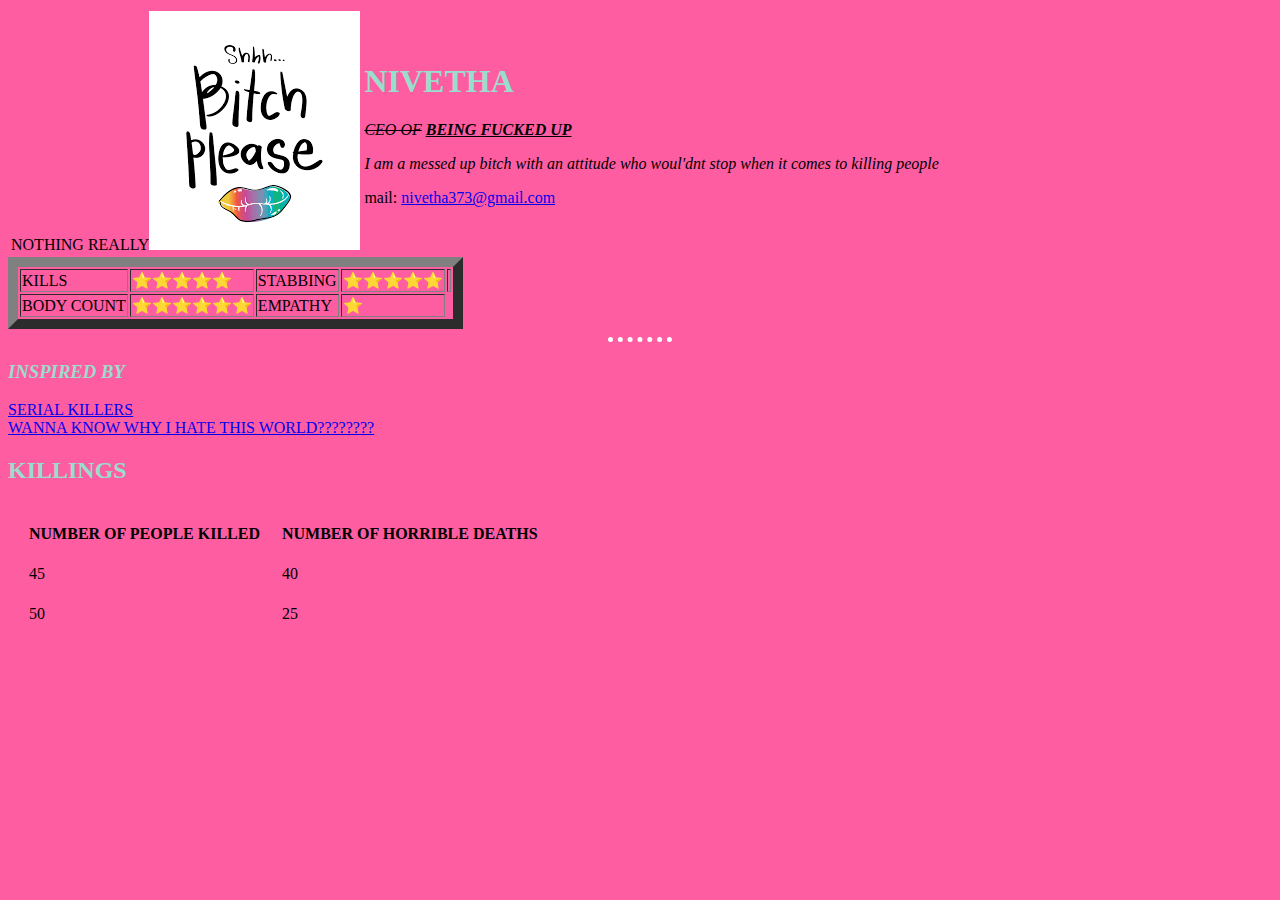
<file: Web development/HTML/index.html>
<!DOCTYPE html>
<html lang="en">
 <head>
    <meta charset="UTF-8">
    <meta http-equiv="X-UA-Compatible" content="IE=edge">
    <meta name="viewport" content="width=device-width, initial-scale=1.0">
    <link rel="stylesheet" href="CSS/styles.css">
    <title>😀NIVETHA's site</title>

 </head>
 <style>

 </style>
 <body >

    
   <table>
      <tr>
      <td>NOTHING REALLY<img src ="[data-uri]" alt = "IT SAYS BITCH"></td>
      <td><h1>NIVETHA</h1>
         <p><i><del>CEO OF</del> <strong><ins>BEING FUCKED UP</ins></strong> </i></p>
         <p><dfn>I am a messed up bitch with an attitude who woul'dnt stop when it comes to killing people</dfn></p>
          <p>mail: <a href="mailto:nnivetha373@gmail.com">nivetha373@gmail.com</a></p>
      </td>
      </tr>
      </table>
   <table border = "10" cell spacing = "25">
      <tr>
         <td>KILLS</td>
         <td>⭐⭐⭐⭐⭐</td>
         <td>  STABBING</td>
         <td>⭐⭐⭐⭐⭐</td>
         <td></td>
      </tr>
      <tr>
         <td>BODY COUNT</td>
         <td>⭐⭐⭐⭐⭐⭐</td>
         <td>EMPATHY</td>
         <td>⭐</td>
      </tr>

   </table>
    
<hr size="2" noshade>
<h3><strong><em>INSPIRED BY</em></strong></h3>
<a href = "serialkillers.html">SERIAL KILLERS</a>
<br>
<a href = "vengeance.html">WANNA KNOW WHY I HATE THIS WORLD????????</a>
<h2>KILLINGS</h2>
<table cellspacing="20">
   <tr>
      <th>NUMBER OF PEOPLE KILLED</th>
      <th>NUMBER OF HORRIBLE DEATHS</th>
   </tr>
   <tr>
      <td>45</td>
      <td>40</td>
   </tr>
   <tr>
   <td>50</td>
   <td>25</td>
   </tr>
</table>
 </body>
</html>
</file>
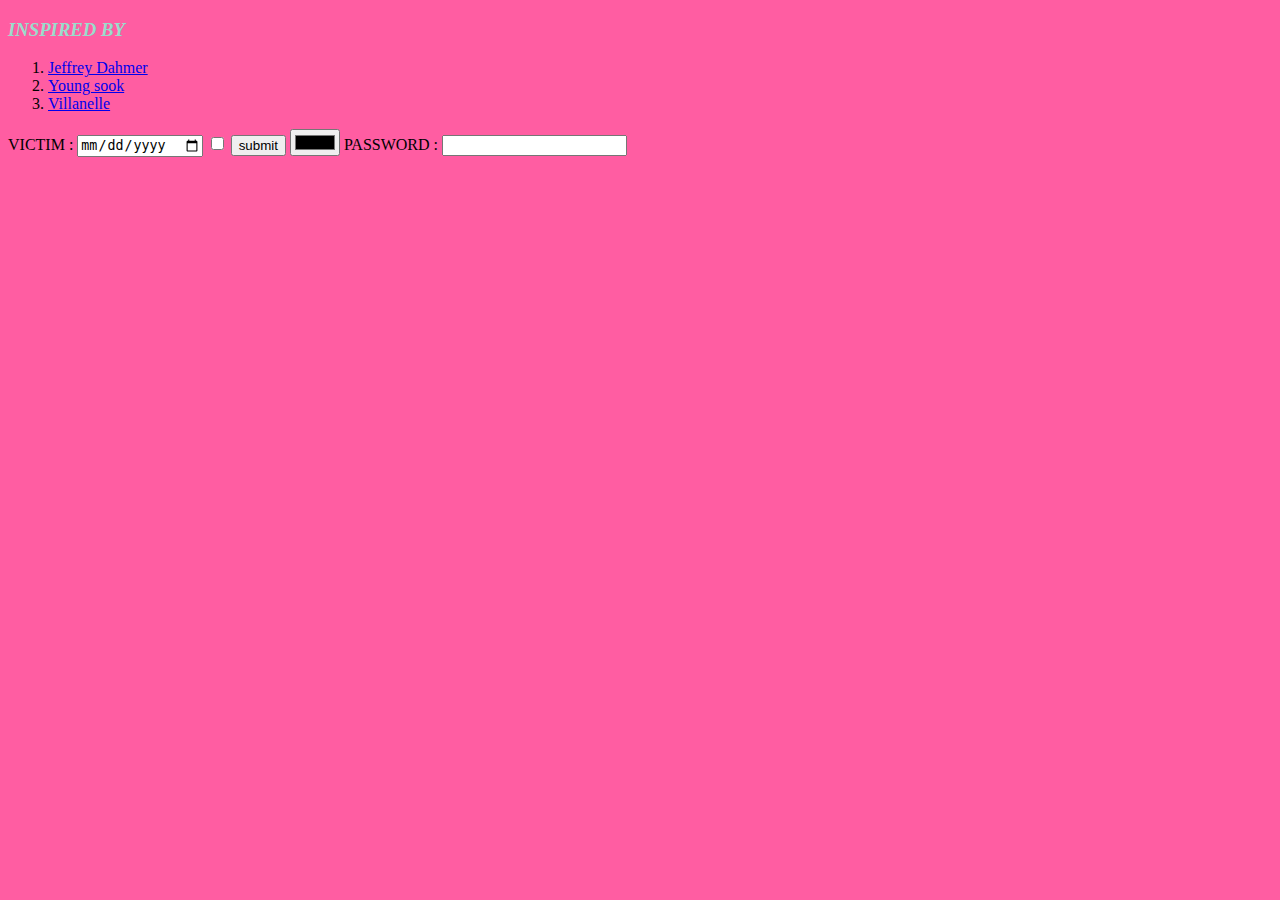
<file: Web development/HTML/serialkillers.html>
<!DOCTYPE html>
<html lang="en">
<head>
    <meta charset="UTF-8">
    <meta http-equiv="X-UA-Compatible" content="IE=edge">
    <meta name="viewport" content="width=device-width, initial-scale=1.0">
    <link rel="stylesheet" href="CSS/styles.css">
    <title>SERIAL KILLERS !!!!</title>
</head>
<body>
    <h3><strong><em>INSPIRED BY</em></strong></h3>
<ol>
    <li><a href ="https://www.youtube.com/watch?v=iWjYsxaBjBI" target = "blank">Jeffrey Dahmer</a></li>
    <li><a href = "https://www.imdb.com/title/tt10530176/"  target = "blank">Young sook</a></li>
    <li><a href = "https://www.youtube.com/watch?v=j1_aBKxTKNo"  target = "blank">Villanelle</a></li>
</ol>
<form class action="mailto:nnivetha373@gmail.com" method="post" methos="text/plain">
    <!--to have input already in the field, use read only or disable-->
   <!--multiple for multiple drop down values--><!--multiple tag is used-->
        <!--giving details to the site-->
            <!--canvas tag - for giving dimensions to elements-->
<!--iframe - appears like a box- to add fram to an image-->
    <!--div - block level element - using attribute style = background-color : red :20px">text<--/div><--gg color applied full row - when you add text, it comes to the next row-->
   <!--span - inline element - give stuff same as for div, but the bg color would be applied only for the text area- if you add text, appears at the same line-->
        <!-- to keep details private = get and post methos-->
        <!-- for adding icons<i> tag is used-->
    <label>VICTIM :</label>
    <input type="date" name value>
    <input type="checkbox" name value>
    <input type="submit" name="submit" value="submit">
    <input type="color" name value>
    <label>PASSWORD :</label>
    <input type = "password" name value>


</form>
</body>
</html>
</file>
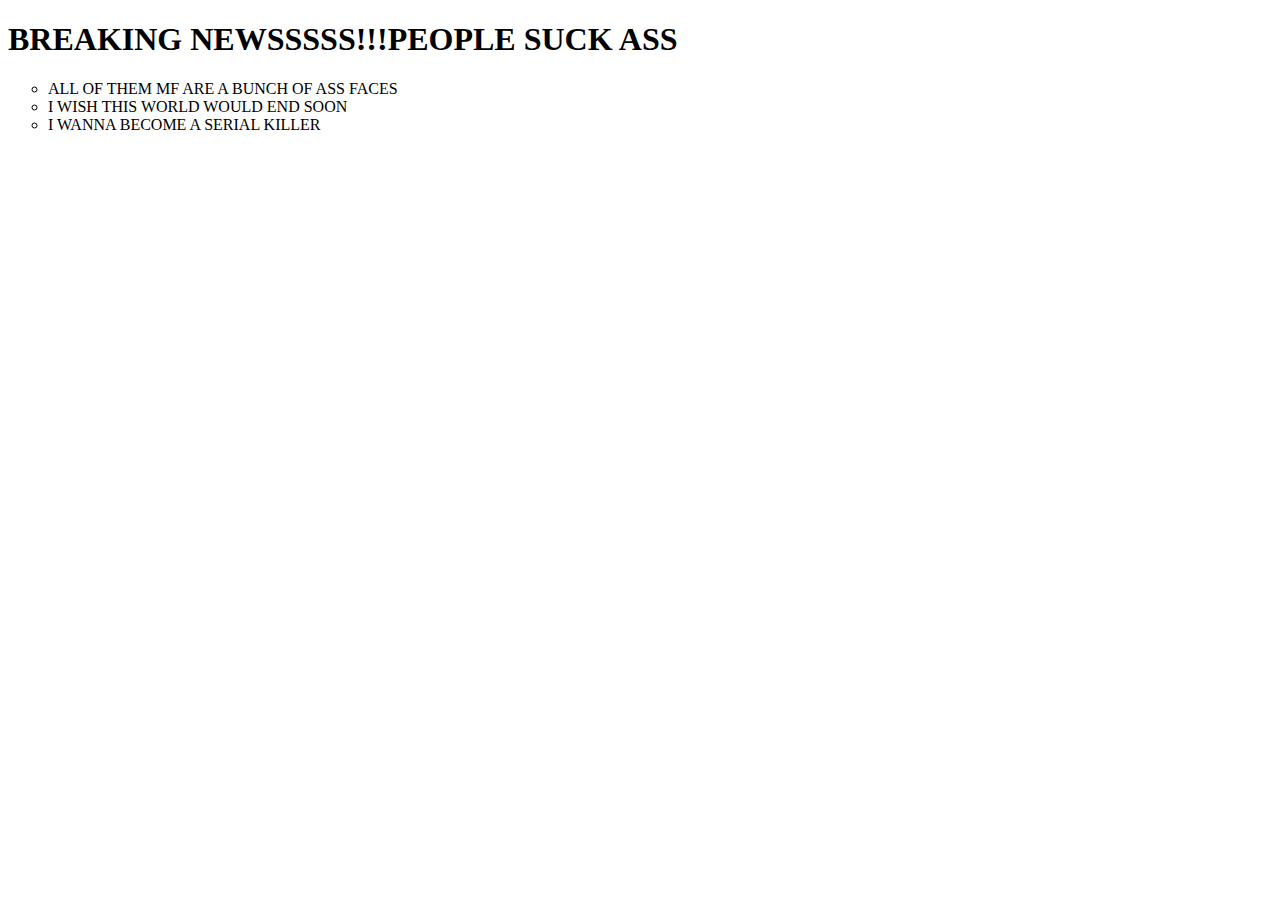
<file: Web development/HTML/vengeance.html>
<!DOCTYPE html>
<html lang="en">
<head>
    <meta charset="UTF-8">
    <meta http-equiv="X-UA-Compatible" content="IE=edge">
    <meta name="viewport" content="width=device-width, initial-scale=1.0">
    
    <title>😭WHY ANGY ANGY?😭</title>
</head>
<body>
    <h1>BREAKING NEWSSSSS!!!<strong>PEOPLE SUCK ASS</strong></h1>
    <ul type="circle">
        <li> ALL OF THEM MF ARE A BUNCH OF ASS FACES</li>
        <li>I WISH THIS WORLD WOULD END SOON</li>
        <li>I WANNA BECOME A SERIAL KILLER</li>
        </ul>
</body>
</html>
</file>
<file: Web development/HTML/CSS/styles.css>
body {
    background-color:rgb(255, 93, 162);
 }
 hr{
    background-color:rgb(255, 93, 162);
    border-style : none; 
    border-top-style: dotted; 
    border-color:white;
    border-width: 5px;
    width:5%;
 }
 h1{
    color: #99DDCC;

 }
 h3{
    color: #99DDCC;

 }
 h2{
    color: #99DDCC;

 }
</file>
